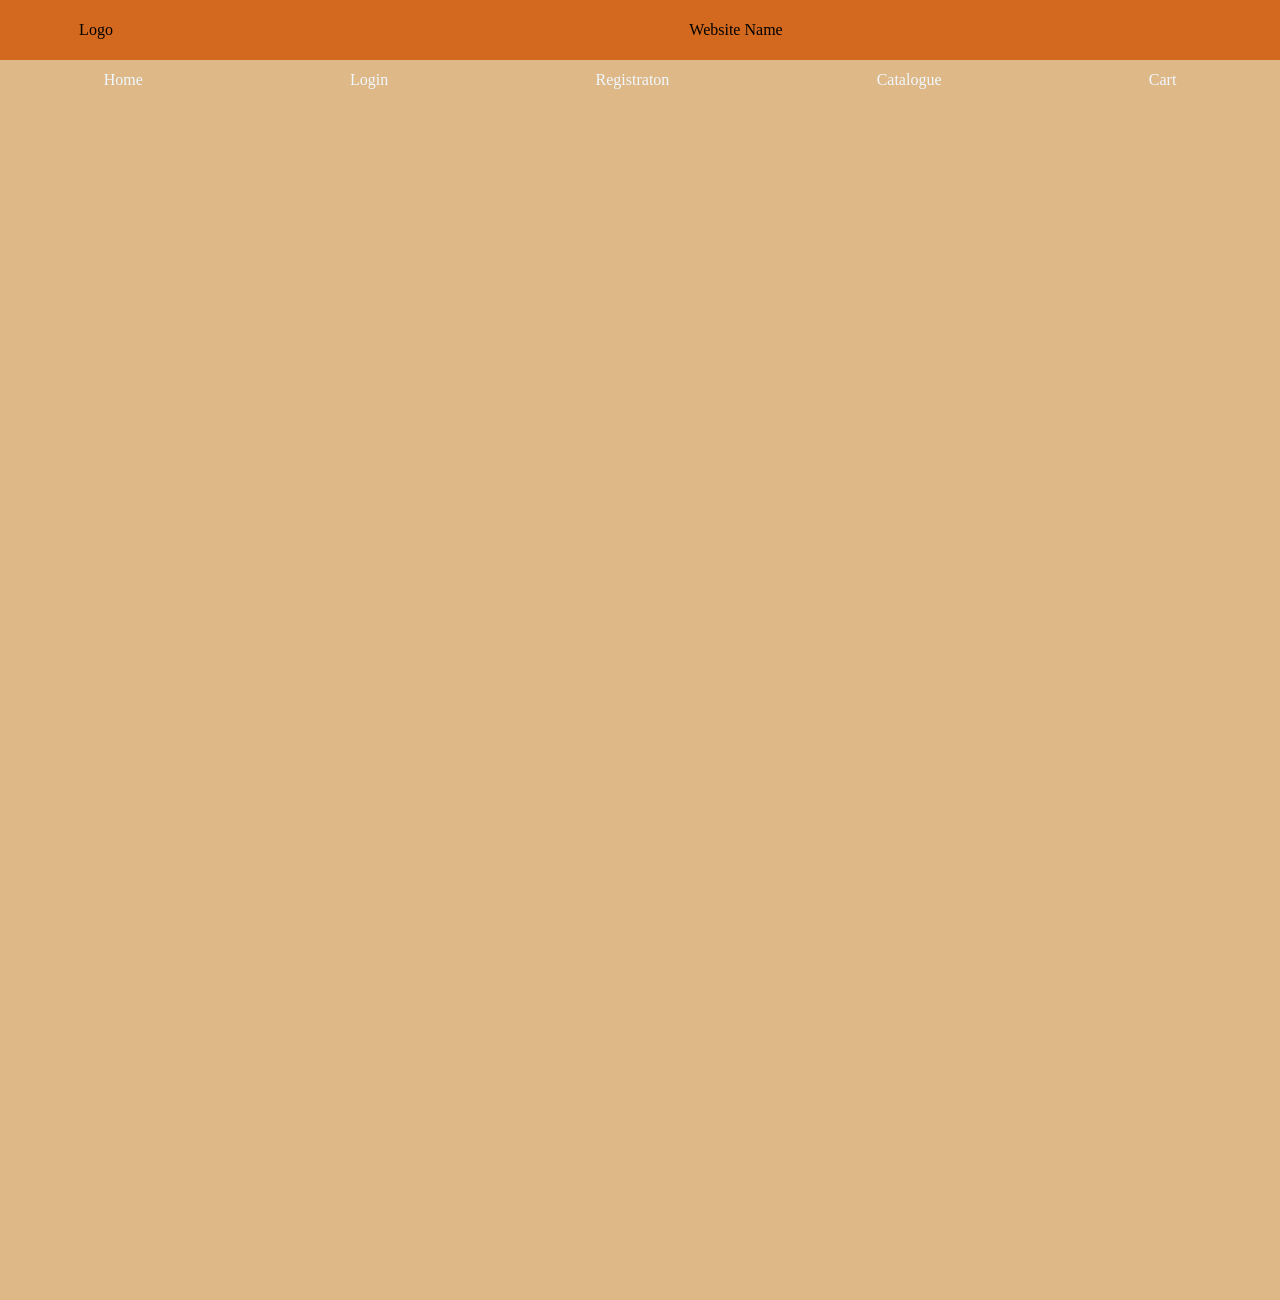
<file: bookstore.html>
<!DOCTYPE html>
<html lang="en">
<head>
    <meta charset="UTF-8">
    <meta name="viewport" content="width=\, initial-scale=1.0">
    <link rel="stylesheet" href="bookstore.css">
    <title>Document</title>
</head>
<body>
    <div class="main">
        <div class="logo">
            <div>
                Logo
            </div>
        </div>
        <div class="name"><div>
            Website Name
        </div>
</div>
    </div>
    <div class="info">
        <a href="#">Home</a>
        <a href="#">Login</a>
        <a href="#">Registraton</a>
            <a href="#">Catalogue</a>
            <a href="#">Cart</a>
    </div>
    <div class="content">
        
    </div>
    
</body>
</html>
</file>
<file: bookstore.css>
*{
    margin: 0px;
    padding: 0px;
}
.main{
    display: flex;
    height: 60px;
    width: 100vw;
    background-color: chocolate;
    justify-content: center;
    align-items: center;
    
}
.logo{
    color: black;
    height: 40px;
    width: 15%;
    display: flex;
    justify-content: center;
    align-items: center;
}
.name{
    color: black;
    width: 85%;
    height: 40px;
    display: flex;
    justify-content: center;
    align-items: center;
}
.info{
    background-color: burlywood;
    height: 40px;
    width: 100vw;
    display: flex;
    justify-content: space-around;
    align-items: center;
    border-bottom: 2px soilid black;
    
}
.info a{
    color: aliceblue;
    text-decoration: none;
   

}
.content{
    height: 1200px;
    width: 100vw;
    background-color: burlywood;
}
</file>
